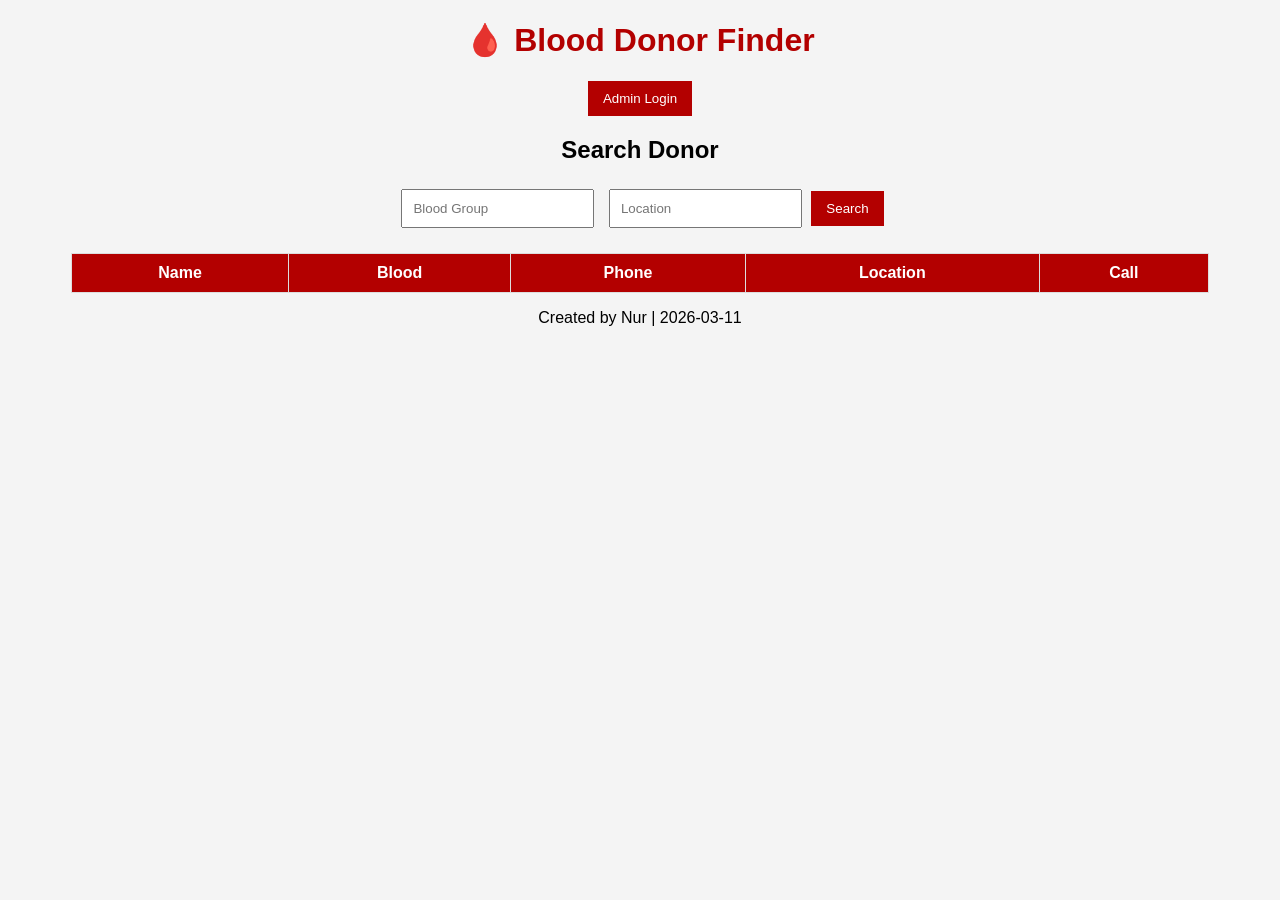
<file: index.html>
<!DOCTYPE html>
<html lang="en">
<head>
    <meta charset="UTF-8">
    <meta name="viewport" content="width=device-width, initial-scale=1.0">
    <title>Blood Donor Finder</title>
    <link rel="stylesheet" href="style.css">
</head>

<body>
    <h1>🩸 Blood Donor Finder</h1>
    <a href="login.html">
        <button>Admin Login</button>
    </a>
    <h2>Search Donor</h2>
    <input type="text" id="searchBlood" placeholder="Blood Group" oninput="liveSearch()">
    <input type="text" id="searchLocation" placeholder="Location" oninput="liveSearch()">
    <button onclick="searchDonor()">Search</button>

    <table>
        <thead>
        <tr>
        <th>Name</th>
        <th>Blood</th>
        <th>Phone</th>
        <th>Location</th>
        <th>Call</th>
        </tr>
        </thead>

        <tbody id="donorTable"></tbody>
    </table>

    <div class="footer">
        <p>Created by Nur | 2026-03-11</p>
    </div>

    <script src="script.js"></script>

</body>
</html>
</file>
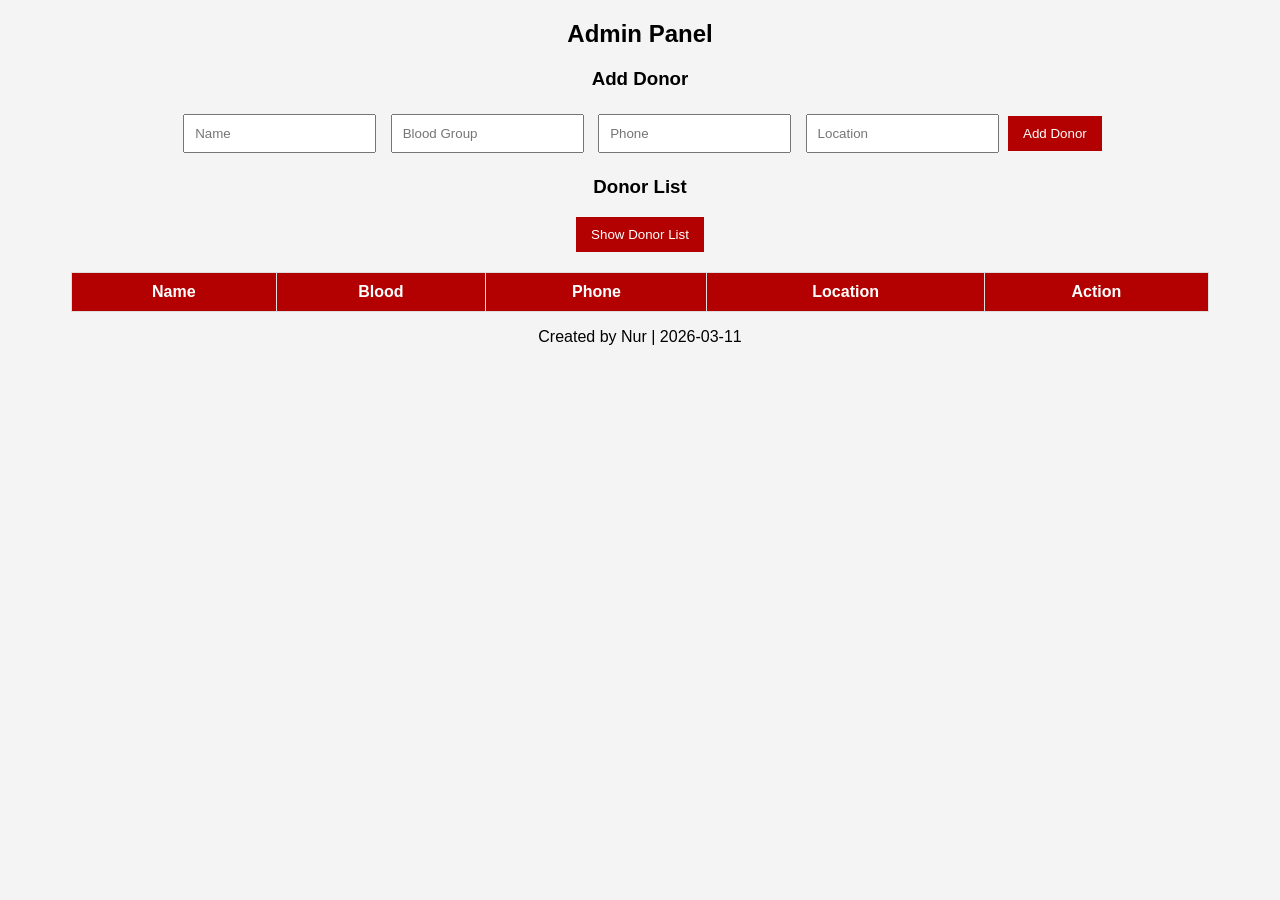
<file: admin.html>
<!DOCTYPE html>
<html lang="en">
<head>
    <meta charset="UTF-8">
    <meta name="viewport" content="width=device-width, initial-scale=1.0">
    <title>Admin Panel</title>
    <link rel="stylesheet" href="style.css">
</head>

<body>
    <h2>Admin Panel</h2>

    <h3>Add Donor</h3>
    <input type="text" id="name" placeholder="Name">
    <input type="text" id="blood" placeholder="Blood Group">
    <input type="text" id="phone" placeholder="Phone">
    <input type="text" id="location" placeholder="Location">

    <button onclick="addDonor()">Add Donor</button>

    <h3>Donor List</h3>
    <button id="showAdminBtn" onclick="toggleAdminShow()">Show Donor List</button>

    <table>
        <thead>
            <tr>
            <th>Name</th>
            <th>Blood</th>
            <th>Phone</th>
            <th>Location</th>
            <th>Action</th>
            </tr>
        </thead>

        <tbody id="donorTableAdmin"></tbody>
    </table>

    <div class="footer">
        <p>Created by Nur | 2026-03-11</p>
    </div>

    <script src="script.js"></script>

</body>
</html>
</file>
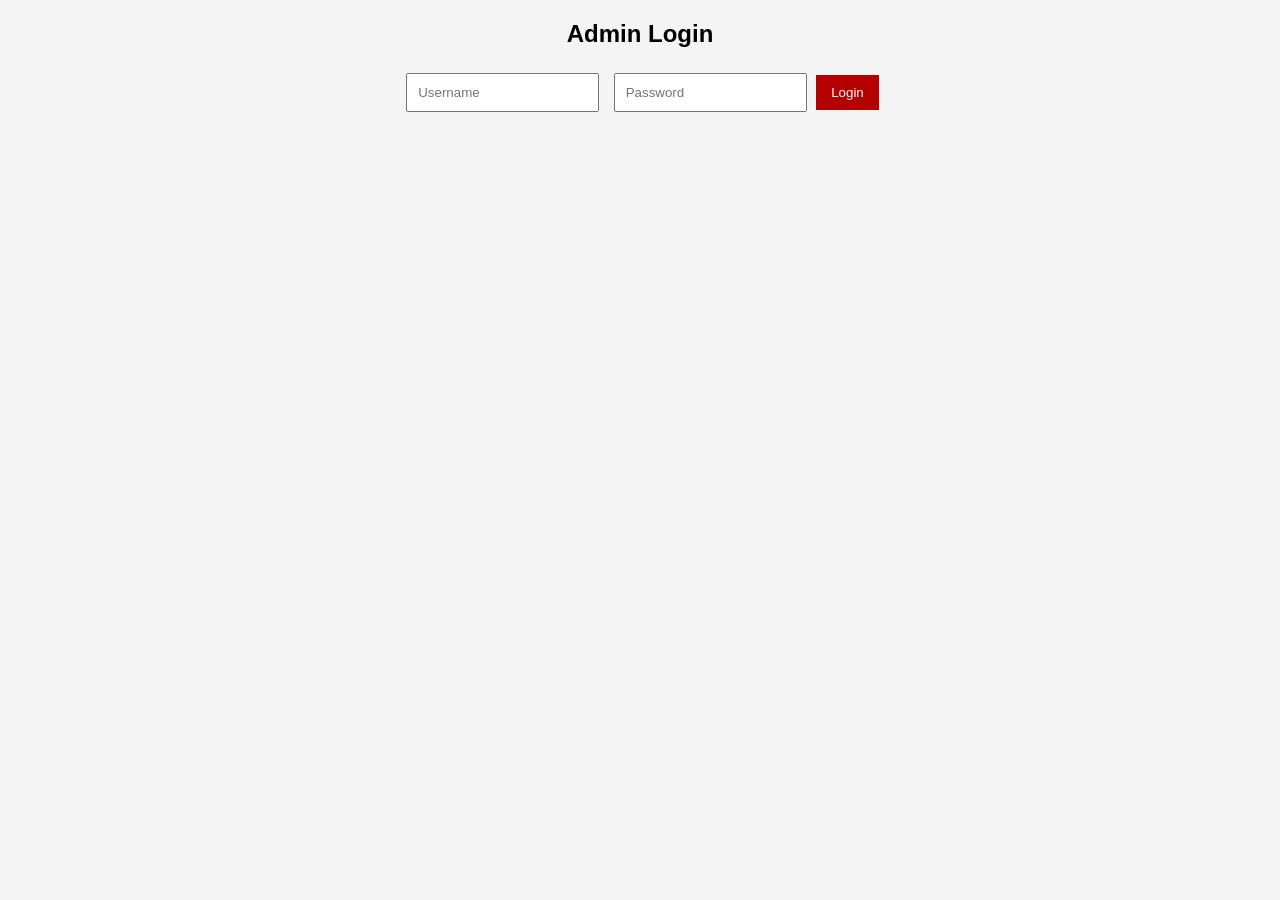
<file: login.html>
<!DOCTYPE html>
<html lang="en">
<head>
    <meta charset="UTF-8">
    <meta name="viewport" content="width=device-width, initial-scale=1.0">
    <title>Admin Login</title>
    <link rel="stylesheet" href="style.css">
</head>

<body>
    <h2>Admin Login</h2>
    <input type="text" id="username" placeholder="Username">
    <input type="password" id="password" placeholder="Password">

    <button onclick="login()">Login</button>

    <script>
        function login(){
            let user = document.getElementById("username").value;
            let pass = document.getElementById("password").value;

            if(user=="admin" && pass=="1234"){
                window.location="admin.html";
            }
            else{
                alert("Wrong Login");
            }
        }
    </script>
</body>
</html>
</file>
<file: style.css>
body{
    font-family:Arial;
    text-align:center;
    background:#f4f4f4;
}

h1{
    color:#b30000;
}

input{
    padding:10px;
    margin:5px;
}

button{
    padding:10px 15px;
    background:#b30000;
    color:white;
    border:none;
    cursor:pointer;
}

table{
    margin:auto;
    margin-top:20px;
    width:90%;
    border-collapse:collapse;
    background:white;
}

th{
    background:#b30000;
    color:white;
}

th,td{
    padding:10px;
    border:1px solid #ddd;
}
</file>
